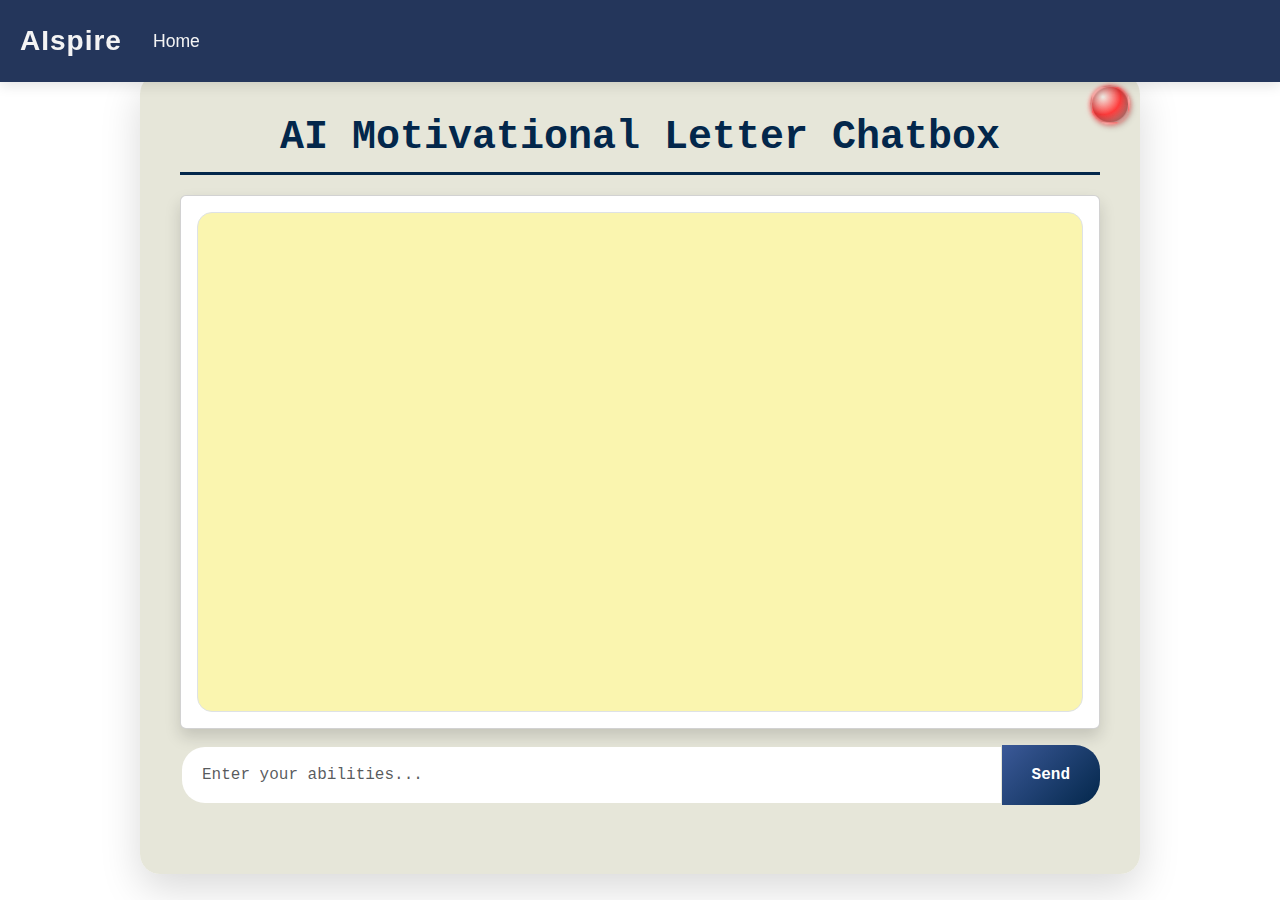
<file: frontend/templates/index.html>
<!DOCTYPE html>
<html lang="en">
<head>
    <meta charset="UTF-8">
    <meta name="viewport" content="width=device-width, initial-scale=1.0">
    <title>AIspire</title>
    <link rel="stylesheet" href="https://cdn.jsdelivr.net/npm/bootstrap@5.3.0/dist/css/bootstrap.min.css">
    <link rel="stylesheet" href="css/style_index.css">
</head>
<body>
    <nav class="navbar custom-navbar d-flex align-items-center"> 
        <div class="navbar-top d-flex align-items-center">
            <a href="#" class="navbar-brand me-3">AIspire</a>
            <ul class="navbar-menu d-flex" id="navMenu" style="list-style: none; margin: 0; padding: 0;">
                <li class="nav-item"><a class="nav-link" href="#">Home</a></li>
            </ul>
        </div>
    </nav>
    
    <div class="container mt-4">
        <h1 class="text-center">AI Motivational Letter Chatbox</h1>
        
        <div class="card p-3 mb-3 shadow">
            <div class="card-body chat-container border p-3" id="chatbox">
            </div>
        </div>
        
        <div class="input-group">
            <input type="text" id="userInput" class="form-control" placeholder="Enter your abilities...">
            <button class="btn btn-primary" onclick="sendMessage()">Send</button>
        </div>
    </div>

    <script>
        function sendMessage() {
    const userInput = document.getElementById('userInput').value.trim();
    if (userInput === '') return;

    addMessage(userInput, 'user-message');
    document.getElementById('userInput').value = '';

    setTimeout(() => {
        const aiResponse = "Here's a motivational response based on your abilities. Keep pushing forward!";
        addMessage(aiResponse, 'ai-message'); 
    }, 1000);
}

function addMessage(text, type) {
    const chatbox = document.getElementById('chatbox');
    const messageDiv = document.createElement('div');
    messageDiv.classList.add('message', type);
    messageDiv.textContent = text;

    chatbox.appendChild(messageDiv);
    chatbox.scrollTop = chatbox.scrollHeight;
}

    </script>
    
</body>
</html>
</file>
<file: frontend/templates/css/style_index.css>
:root {
    --primary-dark-blue: #03274b;
    --secondary-blue: #22374d;
    --accent-blue: #3b5998;
    --background-neutral: #e6e5d8;
    --text-light: #f4f4f4;
    --text-dark: #333;
    --shadow-subtle: rgba(0, 0, 0, 0.1);
    --shadow-medium: rgba(0, 0, 0, 0.15);
    --highlight-red: #ff3b3b; 
}

* {
    margin: 0;
    padding: 0;
    box-sizing: border-box;
}

body {
    background: url('https://img.freepik.com/free-vector/note-paper-background-with-hole-punches_78370-2344.jpg');
    font-family: 'Courier New', monospace;
}

.custom-navbar {
    font-family: 'Arial', sans-serif;
    position: fixed;
    top: 0;
    left: 0;
    width: 100%;
    background: rgba(32, 50, 88, 0.95);
    color: var(--text-light);
    box-shadow: 0 4px 12px var(--shadow-subtle);
    padding: 15px 20px; /* Відступи */
    z-index: 1000; /* Пріоритетність шару */
    transition: background-color 0.3s ease;
}

.custom-navbar:hover {
    background: rgba(32, 50, 88, 0.98);
}

.navbar-top {
    display: flex;  /* Вирівнювання в рядок */
    justify-content: space-between;
    align-items: center; /* Вирівнювання по центру */
}

.navbar-brand {
    font-size: 1.75rem;
    font-weight: 700;
    color: var(--text-light);
    letter-spacing: 1px;
}

.nav-link {
    color: var(--text-light);
    font-size: 1.1rem;
    padding: 8px 15px;
    border-radius: 10px;
    transition: all 0.3s ease;
    position: relative;
}

/* Декоративне підкреслення */
.nav-link::before {
    content: ''; /* Порожній вміст для псевдоелемента */
    position: absolute;
    bottom: 0;
    left: 0;
    width: 100%;
    height: 2px;
    background: var(--text-light);
    transform: scaleX(0); /* Початковий стан без підкреслення */
    transition: transform 0.3s ease;
}

/* Підкреслення при наведенні */
.nav-link:hover::before {
    transform: scaleX(1);
}

.nav-link:hover {
    background: rgba(255, 255, 255, 0.2);
}

.container {
    width: 100%;
    max-width: 1000px;
    min-height: 800px;
    position: absolute;
    top: 50%;
    left: 50%;
    transform: translate(-50%, -50%); /* Центрування */
    background: rgba(230, 229, 216, 0.98);
    padding: 40px;
    border-radius: 20px;
    box-shadow: 0 15px 40px var(--shadow-medium);
    z-index: 100; /* Поверх інших елементів */
}

.container::after {
    content: '';
    position: absolute;
    top: 10px;
    right: 10px;
    width: 40px;
    height: 40px;
    background: radial-gradient(
        circle at 30% 30%, 
        rgba(255, 255, 255, 0.4), 
        var(--highlight-red) 50%, 
        rgba(0, 0, 0, 0.3) 100%
    );
    border-radius: 70%;
    box-shadow: 
        0 0 5px rgba(255, 59, 59, 0.8),  /* мяке світло */
        inset 0 0 10px rgba(0, 0, 0, 0.3), /* внутрішня тінь */
        -2px -2px 6px rgba(255, 255, 255, 0.3), /* металичний вигляд*/
        2px 2px 6px rgba(0, 0, 0, 0.2); /* 3д ефект*/
    border: 2px solid rgba(255, 255, 255, 0.2); /* краї */
    transform: perspective(100px) rotateX(10deg); /* блиск */
    transition: all 0.3s ease;
}

.container::after:hover {
    transform: scale(1.1) perspective(100px) rotateX(10deg);
    box-shadow: 
        0 0 10px rgba(255, 59, 59, 1),
        inset 0 0 15px rgba(0, 0, 0, 0.4),
        -3px -3px 8px rgba(255, 255, 255, 0.4),
        3px 3px 8px rgba(0, 0, 0, 0.3);
}

.container:hover {
    box-shadow: 0 20px 50px rgba(0, 0, 0, 0.2);
    transform: translate(-50%, -50%);
}

.container h1 {
    font-weight: bold;
    color: var(--primary-dark-blue);
    border-bottom: 3px solid var(--primary-dark-blue);
    padding-bottom: 10px; /* Відступ знизу для простору */
    margin-bottom: 20px; /* Відступ знизу між заголовком і вмістом */
}

.chat-container {
    display: flex;
    flex-direction: column;
    overflow-y: auto; /* Вертикальна прокрутка при переповненні */
    background: rgba(250, 245, 173, 0.98);
    border-radius: 15px;
    padding: 20px;
    gap: 15px;
    scrollbar-width: thin;
    scrollbar-color: var(--accent-blue) transparent;
    height: 500px;
}

/* Стилізація скролбара для WebKit (Chrome, Safari) */
.chat-container::-webkit-scrollbar {
    width: 8px;
}

.chat-container::-webkit-scrollbar-thumb {
    background-color: var(--accent-blue);
    border-radius: 4px;
}

.message-wrapper {
    display: flex;
    width: 100%;
}

.message-wrapper.ai {
    justify-content: flex-start;
}

.message-wrapper.user {
    justify-content: flex-end;
}

.message {
    position: relative;
    max-width: 90%;
    padding: 15px 20px;
    border-radius: 20px;
    font-size: 1.1rem;
    line-height: 1.5;
    word-wrap: break-word;
    box-shadow: 0 4px 6px rgba(0, 0, 0, 0.1);
    transition: all 0.3s ease;
}

.message::before {
    position: absolute;
    bottom: -10px;
    width: 0;
    height: 0;
    border-style: solid;
}

.ai-message {
    background: linear-gradient(135deg, #22374d, #03274b);
    color: white;
    border-bottom-left-radius: 5px;
    align-self: flex-start;
}

.ai-message::before {
    left: 15px;
    border-width: 0 15px 15px 0;
    border-color: transparent #03274b transparent transparent;
}

.user-message {
    background: linear-gradient(135deg, #3b5998, #203258);
    color: white;
    border-bottom-right-radius: 5px;
    align-self: flex-end;
}

.user-message::before {
    right: 15px;
    border-width: 0 0 15px 15px;
    border-color: transparent transparent #203258 transparent;
}

.message:hover {
    transform: scale(1.02);
    box-shadow: 0 6px 8px rgba(0, 0, 0, 0.15);
}

/* Поле вводу */
.form-control {
    flex: 1;
    border-radius: 25px 0 0 25px;
    padding: 16px 20px;
    border: 2px solid transparent;
    font-size: 1rem;
    background-color: white;
    transition: border-color 0.3s ease;
}

.form-control:focus {
    outline: none;
    border-color: var(--accent-blue);
}

.btn-primary {
    background: linear-gradient(135deg, var(--accent-blue), var(--primary-dark-blue));
    border: none;
    border-radius: 0 25px 25px 0;
    padding: 12px 30px;
    font-weight: bold;
    display: flex;
    align-items: center;
    transition: all 0.3s ease-in-out;
}

.btn-primary:hover {
    background: linear-gradient(135deg, var(--secondary-blue), var(--primary-dark-blue));
    transform: translateY(-3px);
    box-shadow: 0 4px 10px var(--shadow-subtle);
}
</file>
